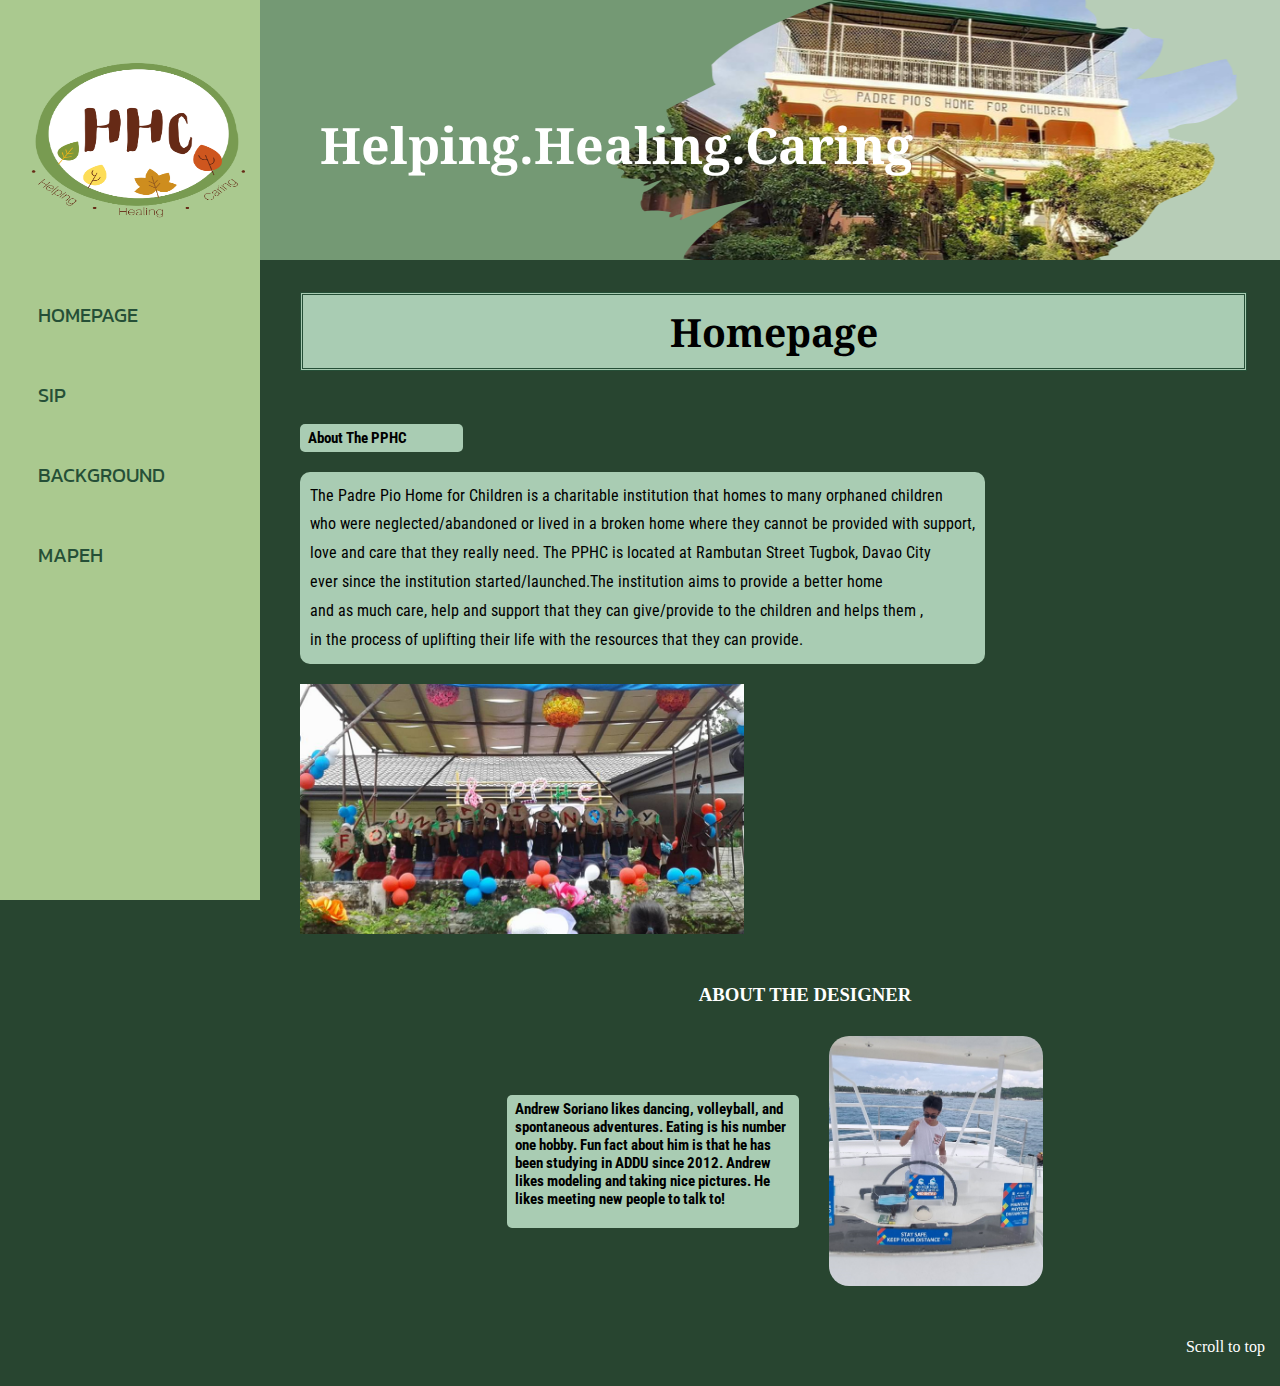
<file: index.html>
<html>
<head>
	<title>INSTITUTION HOME PAGE - Soriano</title>

	<link rel="stylesheet" href="mainstyle.css"/> 
	<link href="https://fonts.googleapis.com/css2?family=Noto+Serif&display=swap" rel="stylesheet">
		<link href="https://fonts.googleapis.com/css2?family=Open+Sans&display=swap" rel="stylesheet">
	    <link href="https://fonts.googleapis.com/css2?family=Roboto+Condensed:wght@300&display=swap" rel="stylesheet">
		<link href="https://fonts.googleapis.com/css2?family=Kanit:wght@600&display=swap" rel="stylesheet">
		
		
		
	</style>
</head>
<body>
<div class="parent-container">
	<div id="header">
		<h1>Helping.Healing.Caring</h1>
	</div>
	<div id="navigation">
	    <nav>
		<ul>
			<li class="logo"><img alt="" src="HHCLogo.png"></li>
			<li>
			<a href="index.html">Homepage</a>
			</li>
			<li>
			<a href="sip.html" class="">SIP</a>
			</li>
			<li>
			<a href="background.html" class="">Background</a>
			</li>
			<li>
			<a href="mapeh.html" class="">MAPEH</a>
			</li>
	     </ul>
	</nav>

	</div>	
	<div id="issue"><a name="issue"></a>
		<h2 class="SIP">Homepage</h2>

			
			</div>
	
	
	<div id="advocacy"><a name="advocacy"></a>			
				
		    <div class="advocacy-child">
			<h4>About The PPHC</h4>
			<p class = "part">
	       The Padre Pio Home for Children is a charitable institution that homes to many orphaned children <br>who were neglected/abandoned or lived in a broken home where they cannot be provided with support,<br>love and care that they really need. The PPHC is located at Rambutan Street Tugbok, Davao City <br>ever since the institution started/launched.The institution aims to provide a better home <br>and as much care, help and support that they can give/provide to the children and helps them ,<br>in the process of uplifting their life with the resources that they can provide.
			<br></p>
			</div>
			
	</div>
	
	<div id="advocacy"><a name="advocacy"></a>			
      <img src ="pphc2.jpg">
		  
			</div>
	</div>
	

	
	<div id="documentation"><a name="documentation"></a>
		<h3>ABOUT THE DESIGNER</h3>			
   	     <div class="dance">
		<h4>Andrew Soriano likes dancing, volleyball, and spontaneous adventures.
		    Eating is his number one hobby.
			Fun fact about him is that he has been studying in ADDU since 2012.
			Andrew likes modeling and taking nice pictures.
			He likes meeting new people to talk to!
		</h4>				
		<img src ="andreww.jpg">
		</div>
			
			
		<a href="#header" class="scroll-top index-scroll">Scroll to top</a>
	</div>
</div>
</body>
</html>
</file>
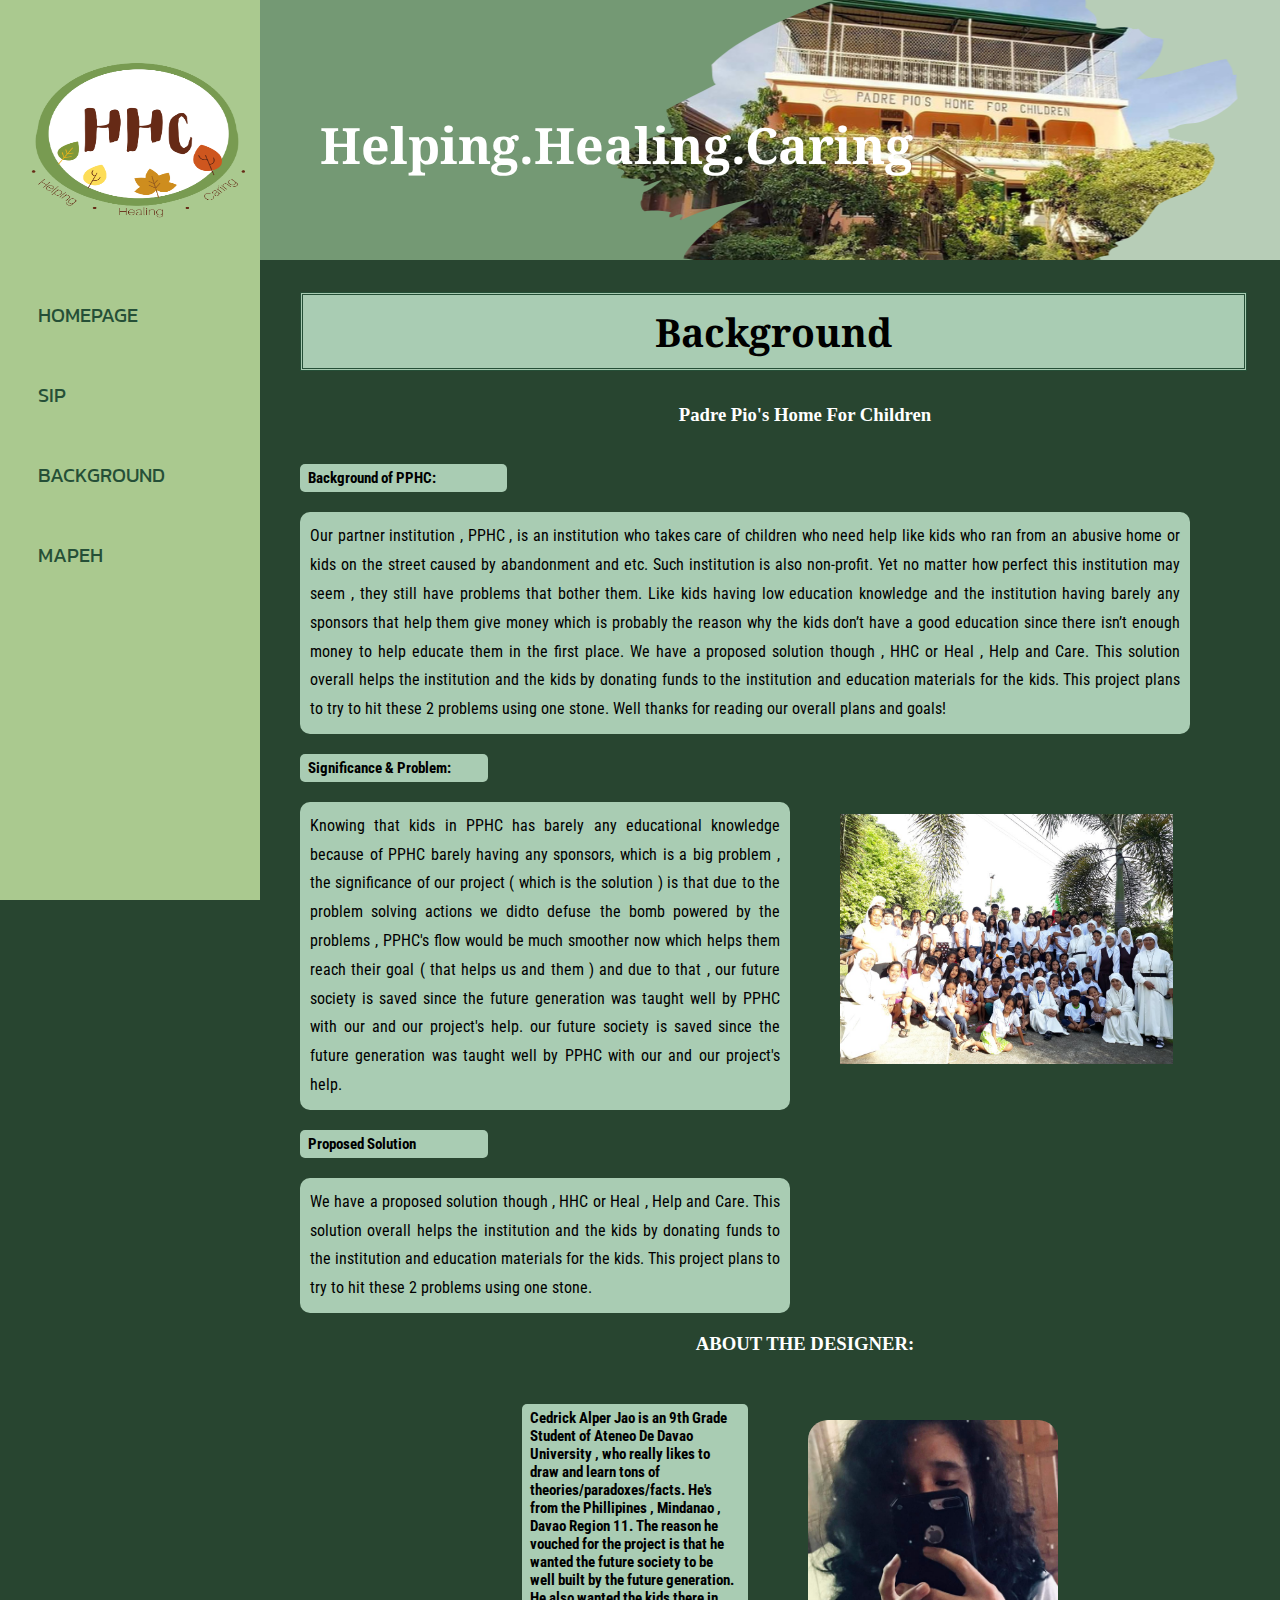
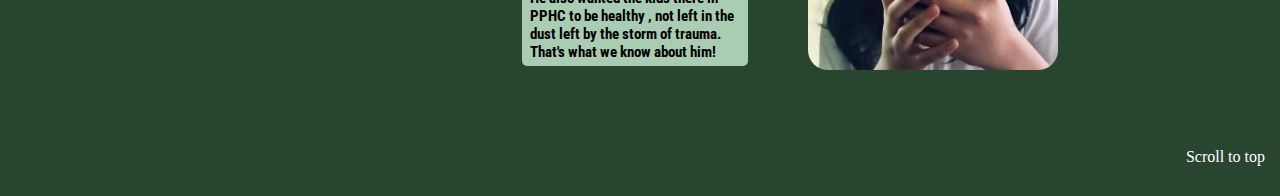
<file: background.html>
<html>
<head>
	<title>BACKGROUND AND SIGNIFICANCE OF THE STUDY - Jao</title>

	<link rel="stylesheet" href="mainstyle.css"/> 
	<link href="https://fonts.googleapis.com/css2?family=Noto+Serif&display=swap" rel="stylesheet">
		<link href="https://fonts.googleapis.com/css2?family=Open+Sans&display=swap" rel="stylesheet">
	    <link href="https://fonts.googleapis.com/css2?family=Roboto+Condensed:wght@300&display=swap" rel="stylesheet">
		<link href="https://fonts.googleapis.com/css2?family=Kanit:wght@600&display=swap" rel="stylesheet">
		
		
	</style>
</head>
<body>
<div class="parent-container">
	<div id="header">
		<h1>Helping.Healing.Caring</h1>
	</div>
	<div id="navigation">
	    <nav>
		<ul>
			<li class="logo"><img alt="" src="HHCLogo.png"></li>
			<li>
			<a href="index.html">Homepage</a>
			</li>
			<li>
			<a href="sip.html" class="">SIP</a>
			</li>
			<li>
			<a href="background.html" class="">Background</a>
			</li>
			<li>
			<a href="mapeh.html" class="">MAPEH</a>
			</li>
	     </ul>
	</nav>

	</div>	
	<div id="issue"><a name="issue"></a>
		<h2 class="bg-h2">Background</h2>

		
			
	<h3>Padre Pio's Home For Children</h3>	
	</div>
	
	<div id="advocacy"><a name="advocacy"></a>			
				
		    <div class="advocacy-child">
			<h4>Background of PPHC:</h4>
			<p class = "part">
	      Our partner institution , PPHC , is an institution who takes care of children who need help like kids who ran from an abusive home or kids on the street caused by abandonment and etc. Such institution is also non-profit. Yet no matter how perfect this institution may seem , they still have problems that bother them. Like kids having low education knowledge and the institution having barely any sponsors that help them give money which is probably the reason why the kids don’t have a good education since there isn’t enough money to help educate them in the first place. We have a proposed solution though , HHC or Heal , Help and Care. This solution overall helps the institution and the kids by donating funds to the institution and education materials for the kids. This project plans to try to hit these 2 problems using one stone. Well thanks for reading our overall plans and goals!
			<br></p>
			</div>
			
			<div class="advocacy-hypo">

			</div>
	</div>
	
	<div id="advocacy"><a name="advocacy"></a>			
				
		    <div class="advocacy-child child2">
			<h4>Significance & Problem:</h4>
			<p class = "part">
	       Knowing that kids in PPHC has barely any educational knowledge because of PPHC barely having any sponsors, which is a big problem , the significance
 of our project ( which is the solution ) is that due to the problem solving
actions we didto defuse the bomb powered by the problems , PPHC's flow would be much smoother now which helps them reach their goal ( that helps us and them ) and due to that ,
 our future society is saved since the future generation was taught well by PPHC with our and our project's help.
 our future society is saved since the future generation was taught well by PPHC with our and our project's help.
			</p>
			</div>
			<img src = "PPHC.jpg" class = "PPHC">
	</div>
	
	<div id="advocacy"><a name="advocacy"></a>			
			
		<div class="advocacy-child child2">
		<h4>Proposed Solution</h4>
		<p class = "part">
	   We have a proposed solution though , HHC or Heal , Help and Care. This solution overall helps the institution and the kids by donating funds to the institution and education materials for the kids. 
This project plans to try to hit these 2 problems using one stone.
		</p>
		</div>
		
	</div>
	

	
	<div id="documentation"><a name="documentation"></a>
		<h3>ABOUT THE DESIGNER:</h3>				
		<div class="bg-designer">
		<h4 class = "about">
Cedrick Alper Jao is an 9th Grade Student of Ateneo De Davao University , who really likes to draw and learn tons of theories/paradoxes/facts.
He's from the Phillipines , Mindanao , Davao Region 11. The reason he vouched for the project is that he wanted the future society to be well built
by the future generation. He also wanted the kids there in PPHC to be healthy , not left in the dust left by the storm of trauma. That's what we
know about him!</h4>				
			<img src = "Cedrick.jpg" class="aboutimg">
			</div>
		<a href="#header" class="scroll-top">Scroll to top</a>
	</div>
</div>
</body>
</html>
</file>
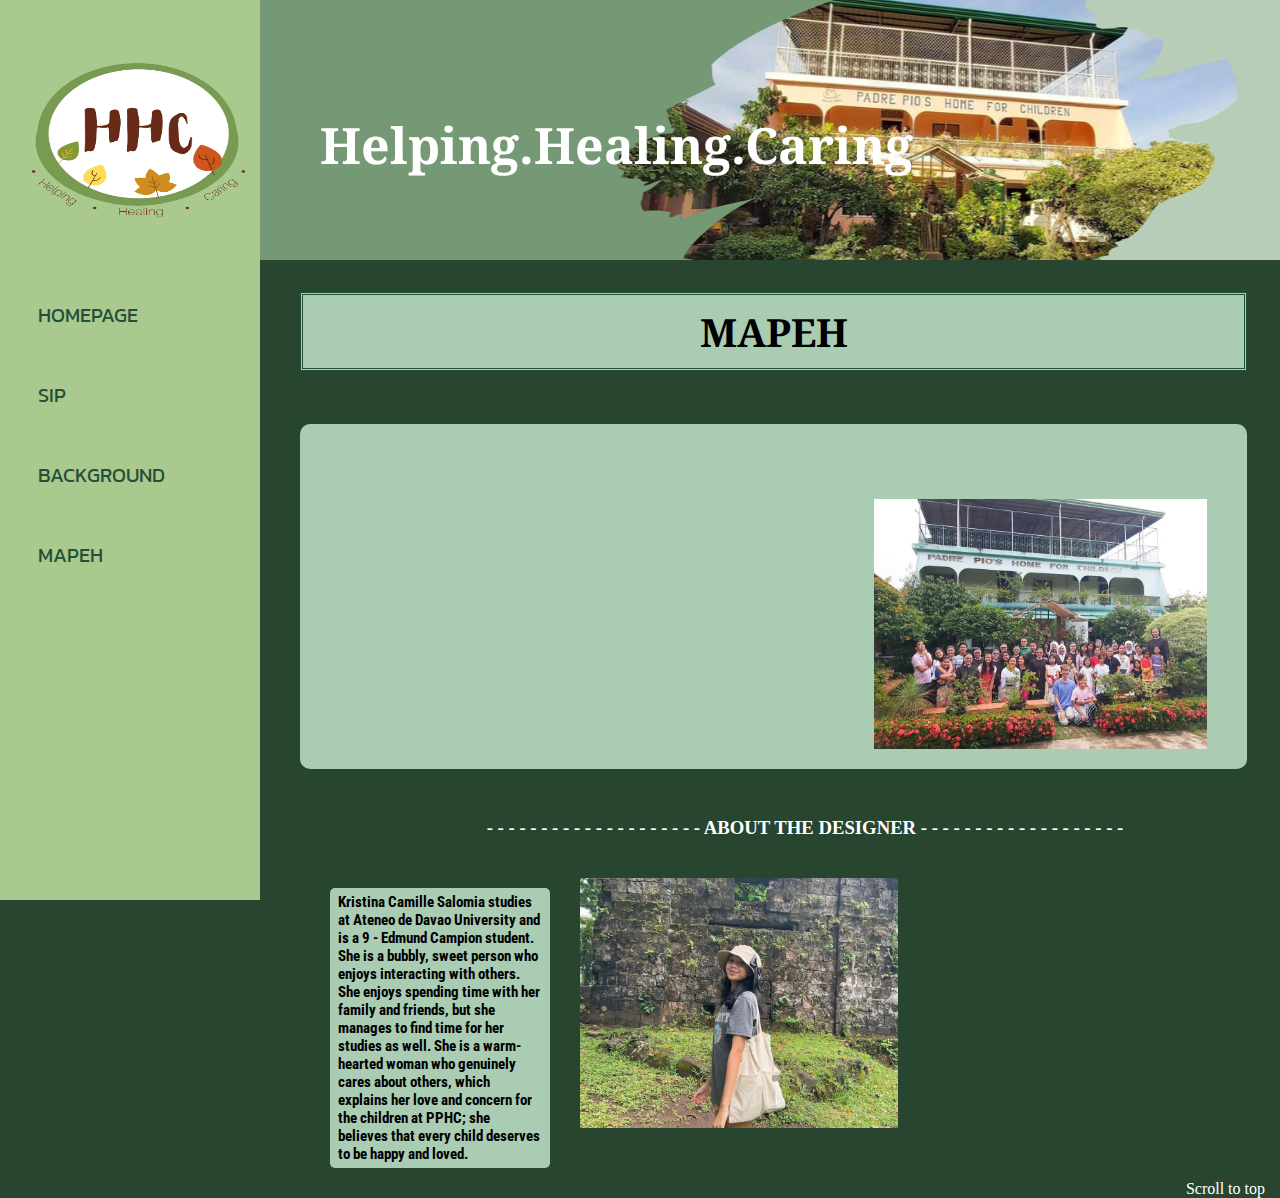
<file: mapeh.html>
<html>
<head>
	<title>MAPEH - Salomia</title>

	<link rel="stylesheet" href="mainstyle.css"/> 
	<link href="https://fonts.googleapis.com/css2?family=Noto+Serif&display=swap" rel="stylesheet">
		<link href="https://fonts.googleapis.com/css2?family=Open+Sans&display=swap" rel="stylesheet">
	    <link href="https://fonts.googleapis.com/css2?family=Roboto+Condensed:wght@300&display=swap" rel="stylesheet">
		<link href="https://fonts.googleapis.com/css2?family=Kanit:wght@600&display=swap" rel="stylesheet">
		
		
		
	</style>
</head>
<body>
<div class="parent-container">
	<div id="header">
		<h1>Helping.Healing.Caring</h1>
	</div>
	<div id="navigation">
	    <nav>
		<ul>
			<li class="logo"><img alt="" src="HHCLogo.png"></li>
			<li>
			<a href="index.html">Homepage</a>
			</li>
			<li>
			<a href="sip.html" class="">SIP</a>
			</li>
			<li>
			<a href="background.html" class="">Background</a>
			</li>
			<li>
			<a href="mapeh.html" class="">MAPEH</a>
			</li>
	     </ul>
	</nav>

	</div>	
	<div id="issue"><a name="issue"></a>
		<h2 class="SIP">MAPEH</h2>

			
			</div>
	
	
	<div id="advocacy"><a name="advocacy"></a>			
				
		    <div class="advocacy-child">
			<p class = "part">
	       <iframe width="560" height="315" src="https://www.youtube.com/embed/vYzDBCO4uhk" title="YouTube video player" frameborder="0" allow="accelerometer; autoplay; clipboard-write; encrypted-media; gyroscope; picture-in-picture" allowfullscreen></iframe>
		   <img src = "IMG72.jpeg">
			</div>
			
			
	</div>
	
	
	<div id="advocacy"><a name="advocacy"></a>			
     
		  
			</div>
	</div>
	
	
	

	
	<div id="mapeh"><a name="documentation"></a>
		<h3>- - - - - - - - - - - - - - - - - - - - ABOUT THE DESIGNER - - - - - - - - - - - - - - - - - - -  </h3>		
		
		<div class="designer1">
		<h4 class="KCS"> Kristina Camille Salomia studies at Ateneo de Davao University and is a 9 - Edmund Campion student. 
		She is a bubbly, sweet person who enjoys interacting with others. She enjoys spending time with her family and friends, but she manages to find time for her studies as well. 
		She is a warm-hearted woman who genuinely cares about others, which explains her love and concern for the children at PPHC; she believes that every child deserves to be happy and loved.
		
		</h4>				
				<div class="image-img4" class = "KCS KCSimg" >
					<img src="hottiecamille.jpg">
				</div>
		</div>
		<a href="#header" class="scroll-top">Scroll to top</a>
	</div>
	

</div>
</body>
</html>
</file>
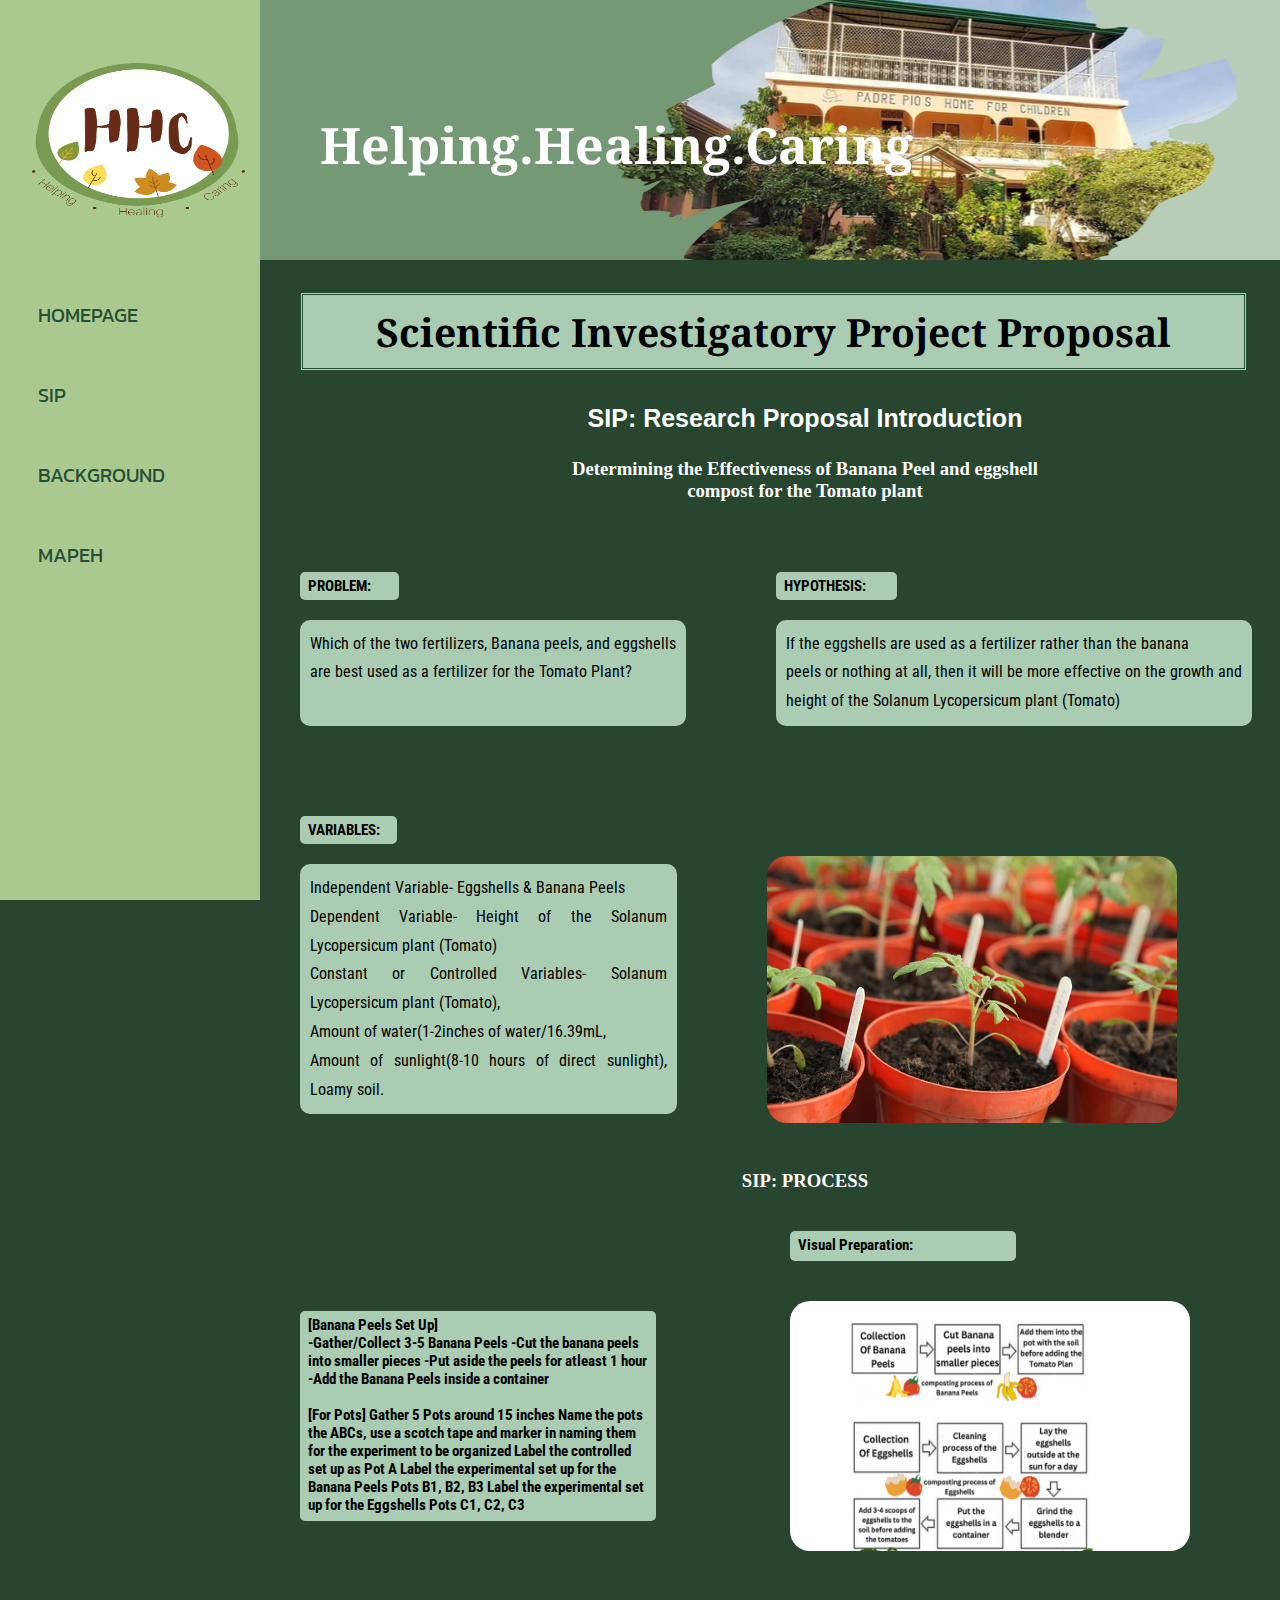
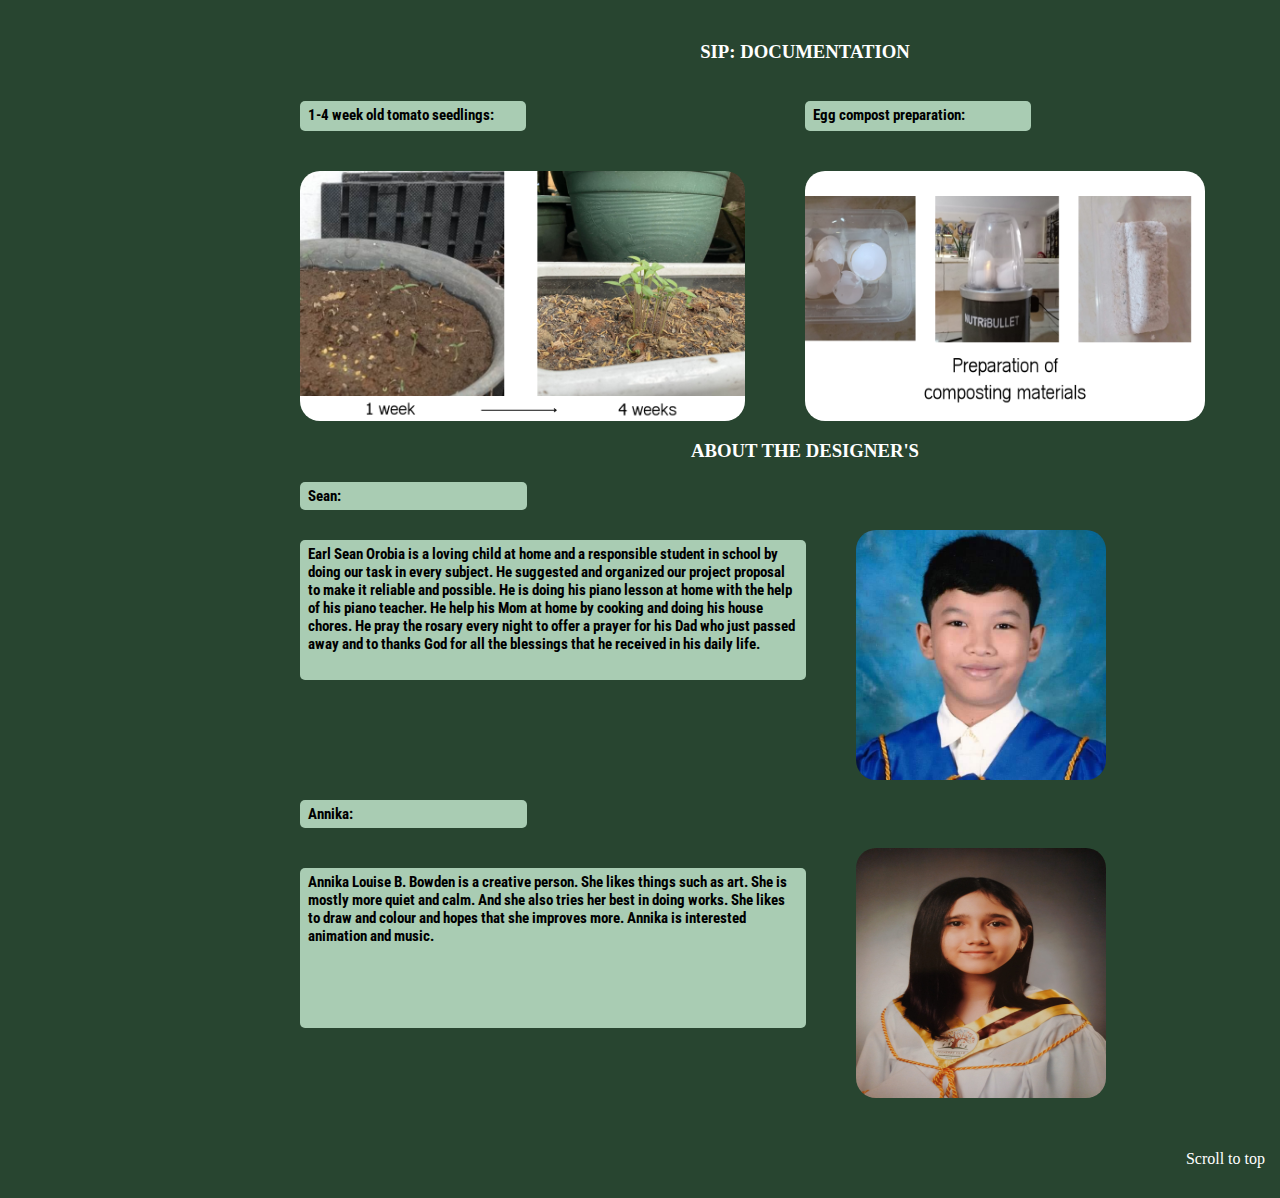
<file: sip.html>
<html>
<head>
	<title>SIP - Bowden&Orobia</title>

	<link rel="stylesheet" href="mainstyle.css"/> 
	     <link href="https://fonts.googleapis.com/css2?family=Noto+Serif&display=swap" rel="stylesheet">
		<link href="https://fonts.googleapis.com/css2?family=Open+Sans&display=swap" rel="stylesheet">
	    <link href="https://fonts.googleapis.com/css2?family=Roboto+Condensed:wght@300&display=swap" rel="stylesheet">
		<link href="https://fonts.googleapis.com/css2?family=Kanit:wght@600&display=swap" rel="stylesheet">
		
		
	</style>
</head>
<body>
<div class="parent-container">
	<div id="header">
		<h1>Helping.Healing.Caring</h1>
	</div>
	<div id="navigation">
	    <nav>
		<ul>
			<li class="logo"><img alt="" src="HHCLogo.png"></li>
			<li>
			<a href="index.html">Homepage</a>
			</li>
			<li>
			<a href="sip.html" class="">SIP</a>
			</li>
			<li>
			<a href="background.html" class="">Background</a>
			</li>
			<li>
			<a href="mapeh.html" class="">MAPEH</a>
			</li>
	     </ul>
	</nav>

	</div>	
	<div id="issue"><a name="issue"></a>
		<h2 class="SIP">Scientific Investigatory Project Proposal</h2>

				<h3 class ="title">SIP: Research Proposal Introduction</h3>
			</div>
	<div class="determine">		
	<h3>Determining the Effectiveness of Banana Peel and eggshell <br> compost for the Tomato plant</h3>	
	</div>
	
	<div id="advocacy" class="sip1"><a name="advocacy"></a>			
				
		    <div class="advocacy-child">
			<h4>PROBLEM:</h4>
			<p class = "part">
	       Which of the two fertilizers, Banana peels, and eggshells<br> are best used as a fertilizer for the Tomato Plant?<br>
			<br></p>
			</div>
			
			<div class="advocacy-hypo">
			<h4>HYPOTHESIS:</h4>
			<p class = "part">If the eggshells are used as a fertilizer rather than the banana<br>peels or nothing at all, then it will be more effective on the growth and<br> height of the Solanum Lycopersicum plant (Tomato)<br>
			</p>
			</div>
	</div>
	
	<div id="advocacy"><a name="advocacy"></a>			
				
		    <div class="advocacy-child">
			<h4>VARIABLES:</h4>
			<p class = "part">
	       Independent Variable- Eggshells & Banana Peels<br>
		   Dependent Variable- Height of the Solanum Lycopersicum plant (Tomato)<br>
		   Constant or Controlled Variables- Solanum Lycopersicum plant (Tomato),<br> Amount of water(1-2inches of water/16.39mL,<br> Amount of sunlight(8-10 hours of direct sunlight), Loamy soil.
		   </p>
			</div>
			
			<div class="advocacy-hypo">
				<div class="image-div img2">
					<img src="sippic1.jpg">
				</div>
			</div>
	</div>
	
	<div id="documentation"><a name="documentation"></a>
	<h3>SIP: PROCESS</h3>	
	<div class="flex-parent">
	<div class="flex-this">		
	<h4 class="flex-baby flex-process">[Banana Peels Set Up]<br>
	-Gather/Collect 3-5 Banana Peels
	-Cut the banana peels into smaller pieces
	-Put aside the peels for atleast 1 hour
	-Add the Banana Peels inside a container <br><br>
	[For Pots]
Gather 5 Pots around 15 inches
Name the pots the ABCs, use a scotch tape and marker in naming them for the experiment to be organized
Label the controlled set up as Pot A
Label the experimental set up for the Banana Peels Pots B1, B2, B3
Label the experimental set up for the Eggshells Pots C1, C2, C3


	</h4>
				
	</div>

		
		<div class="flex-this flex3">		
			<h4 class="flex-baby">Visual Preparation: </h4>
			<img src = "prepare.png" class = "seeds pic2">			
		</div>

</div>
	</div>

	
	<div id="documentation"><a name="documentation"></a>
		<h3>SIP: DOCUMENTATION</h3>	
		<div class="flex-parent">
		<div class="flex-this">		
			<h4 class="flex-baby">1-4 week old tomato seedlings: </h4>
			<img src = "seedlings.png" class = "seeds">			
		</div>

		
		<div class="flex-this flex2">		
			<h4 class="flex-baby">Egg compost preparation: </h4>
			<img src = "eggs.png" class = "seeds pic2">			
		</div>

			<a href="#header" class="scroll-top">Scroll to top</a>
	</div>
	
	<h3>ABOUT THE DESIGNER'S</h3>
	<h4>Sean:</h4>
	
	 <div class = "design">
	 
	 <h4 class = "sean">Earl Sean Orobia is a loving child at home and a responsible student in school by doing our task in every subject. He suggested and organized our project proposal to make it reliable and possible. He is doing his piano lesson at home with the help of his piano teacher. He help his Mom at home by cooking and doing his house chores.
He pray the rosary every night to offer a prayer for his Dad who just passed away and to thanks God for all the blessings that he received in his daily life.</h4>
	 <img src = "seanpic.jpg" class = "sean-img">
	 </div>
	 	<h4>Annika:</h4>
	 	 <div class = "design">
	 
	 <h4 class = "annika">Annika Louise B. Bowden is a creative person. She likes
things such as art. She is mostly more quiet and calm. 
And she also tries her best in doing works. She likes to
draw and colour and hopes that she improves more. Annika
is interested animation and music.</h4>
	 <img src = "annika.jpg" class = "annika-img">
	 </div>
</div>


	

</div>
</body>
</html>
</file>
<file: mainstyle.css>
html {
  scroll-behavior: smooth;
}

body{background-color:#284530;	
	/*overflow-x:hidden;*/
	margin: 0;
}


h1{
	text-align:left;
	font-family:Noto Serif;
	position:relative;
	line-height:150px;
	margin-left:300px;
	margin-top:0px;
	color:white;
	border:20px;
	border-color:#254f37;
	font-size:50px;
	}

h3{
	text-align:center;
	font-family:Verdana;
	color:white;
	margin-left:30px
	}	
	
	
h2{
	background-color:#a9ccb3 ;
	font-size:39px;
	color#0b2914-right:30px;
	padding:0px;
	font-family:Noto Serif;
	border:double;
	border-color:#254f37;
	}
	
.sip{
	background-color:#a9ccb3 ;
	font-size:39px;
	color#0b2914-right:30px;
	font-family:Noto Serif;
	border-style:double;
	border-color:#254f37;
	position:center;
	padding: 10px;
	width: 94%;
	}
	
h4{
	background-color:#a9ccb3 ;
	font-size:15px;
	font-family:Roboto Condensed;
	width:21.5%;
	border-radius: 5px;
	padding: 5px 8px;
}

.about{
      display:flex;
	align-items:center;
    margin: 10px;
	justify-content: center;
	margin: 30px;
	margin-top:30px;
	font-family:Roboto Condensed
}

.aboutimg{
	border-radius: 20px;
	margin-left: 30px;

}

.KCS{
      display:flex;
	align-items:center;
    margin: 10px;
	justify-content: center;
	margin: 30px;
	margin-top:30px
}



#documentation{
		
	margin-top:20px;
}

.intro{
	background-color:#a9ccb3 ;
	font-size:15px;
	font-family:Roboto Slab;
	width:30%;
	margin-right:200px
}
	
	
	.intro{
	background-color:#a9ccb3 ;
	font-size:15px;
	font-family:Roboto Slab;
	margin:0px;
}

	

.part{
  color:#000;
  font-family:Roboto Condensed;
  margin:20px 0px 0px;
  background-color:#a9ccb3 ;
  /*width:400px;*/
  padding: 10px;	
  line-height: 1.8;	
  border-radius: 10px;
}
	
.background{
           color:white;
		   font-family:Roboto;
}
	
	
a:link{
	text-decoration:none;

	}

a:visited{`
	text-decoration:none;

	}
	
a:hover {
  border-bottom: 1px solid;
  background: #79b08a;
  
  }
  
 .box:before{
 content: '';
 position:absolute;
 width:100px;
 height:100px;
 background:rgba(242, 250, 167);
 border-top-left-radius:30px;
 border-top-right-radius:30px;
z-index:-1;
}



.title{
	   font-family:'Montserrat', sans-serif;
	   color:white;
       text-align:center;
	   font-size: 25px;
    }
	
	#issue {
	text-align:center
	}
	


#header{
			background:url(BG1.png) no-repeat;
			line-height:150px;
	        width:98.4%;
	        height:190px;
	        margin-top:0px;		
	        margin-bottom:0px;
	        padding:70 0 0 20;
		
		}
div#navigation{
	        text-decoration:none;
	        color:#2B2D39;
			font-family:Noto Serif;
		
		}
#sidebar a {
	color:white
}

img{
			
	        height:250px;
	        margin-right:30px
		}
		
img#one{
			margin-left:200px;	
	        height:250px;
	        margin-right:30px;
			width:300px;
		}	


img#two{
			margin-left:200px;	
	        height:250px;
	        margin-right:30px;
			width:400px;
		}	


img#three{
			margin-left:200px;	
	        height:250px;
	        margin-right:30px;
			width:200px;
			border: 5px solid #fff;
		}		
		
	
		
div#issue{
			margin-left:300px;
	        
		
		}

#advocacy{
			display: flex;
	        margin-left:300px;
		
		}
		
#documentation{
		position: relative;
	    margin-left:300px;
		padding-bottom:70px;
		}
		
div#process{
			margin: 70px 0px 50px 0px;
	        margin-left:300px;
		
		}
		
div#sidebar{
			margin-left:300px;
	        
		
		}
		
div#footer{
			margin-left:300px;
			background-color:#B6D8FA ;
		}
		
href{
    color:white
}
		
p{
	text-align:justify;
	line-height:40px;
	font-family:Open Sans;
	}
nav ul {
	margin: 0;
	padding: 0;
	height: 100%;
	width: 260px;
	position: fixed;
	top: 0;
	left: 0;
	background-color:#aac98f;
	color: white;
}
nav ul li {
	list-style: none;
	color: white;
}
nav ul li a {
	display: block;
	font-family:Kanit;
	text-decoration: none;
	text-transform: uppercase;
	font-size: 20px;
	color:#2c420a;
	position: relative;
	padding: 25px 0 25px 38px;
	color: #254f37;
}

nav a:before {
	content: '';
	position: absolute;
	top: 0px;
	right: 0px;
	width: 0%;
	height: 100%;
	background: #c8eda8;
	border-radius: 40px 0px 0px 40px;
	z-index: -1;
	transition: all 300ms ease-in-out;
	color: white;
}

nav a {
	color: white;
}




nav ul li a:hover {
	color: #2b2626;
}
nav ul li a:hover:before {
	width: 95%;
}

.logo img {
	width: 95%;
}

.determine {
	text-align: center;	
	padding-left: 300px;
}

.advocacy-hypo {
	margin-left: 90px;
	margin-bottom: 20px;
}

.advocacy-hypo h4 {
	width: 22%;
}

.advocacy-hypo img {
	width: 80%;
	height: 80%;
	object-fit: cover;
}

.image-div {
	margin-left: 30px;
	border-radius: 10px;
	/*overflow: hidden ;*/
	width: 100%;
}

.scroll-top {
	cursor:pointer;
	position: absolute;
	bottom: 0;
	right: 15;
	color: white;
	transition: background-color .3s ease;
}
.documentation  a {
	color: white;
}

.img2{
     margin:0px;
	padding:0px
}




.child2 h4{
      width:35%
}

.child2 {
	width: 50%;
	
}

.sip1 {
	margin: 50px 0px;
}

#issue h2 {
	padding: 10px;
}

.bg-h2 {
	width: 94%;
}

img{
   margin-top:20px
}

.seeds{
     padding:0px;
	 
 }

 .parent-container {
	padding-bottom: 30px;
 }
 
 .flex-this {
	display: flex;
    flex-direction: column;
	width: 50%;
 }
 
 .flex-baby {
	height:20px;
	width: 210px;
 }
 
.flex-parent {
	display: flex;
	width: 100%;
}

.pic2 {
	width: 400px;
}

.flex2 {
	margin-left: 30px;
}

.img2{
	margin-top:40px;
}

.dance{	
	display:flex;
	align-items:center;
    margin: 10px;
	justify-content: center;
	margin: 30px;
}

.dance img {
	border-radius: 20px;
	margin-left: 30px;
	margin-top: 0px;
}

.dance h4 {
	width: 30%;
	height: 123px;
}

.img2 img, .flex-this img {
	border-radius: 20px;
	overflow: hidden;
}

.index-scroll {
	bottom: 30;
	
}


.design{
	display:flex;
	width: 100%;
}

.sean{	
	margin-top:10px;
	width:50%;
	height: 130px;
}

.sean2 {
margin-left: 30px;
}

.annika {
	width: 50%;
	height: 150px;
}

.sean-img {
	width: 250px;
	height: 250px;
	margin-left: 50px;
	border-radius: 20px;
	margin-top: 0;
}


.annika-img {
	width: 250px;
	height: 250px;
	margin-left: 50px;
	border-radius: 20px;
	margin-top: 0;
}

.process{
	display:flex;
}

.steps{
	width: 250px;
	height: 250px;
	margin-left: 50px;
	border-radius: 20px;
	margin-top: 0;
}

.setup{
	width:40%
}

.flex-process {
	margin-top: 100px;
	height: 200px;
	width: 340px;
}

#mapeh {
	margin-left: 300px;
	display: block;
		position: relative;
}

.designer1 {
	display: flex;
	margin-right: 30px;
}
 
.bg-designer {
	display: flex;
	align-items: center;
	justify-content: center;
}

.PPHC{
	margin-top:80px;
	margin-left:50px
}
</file>
